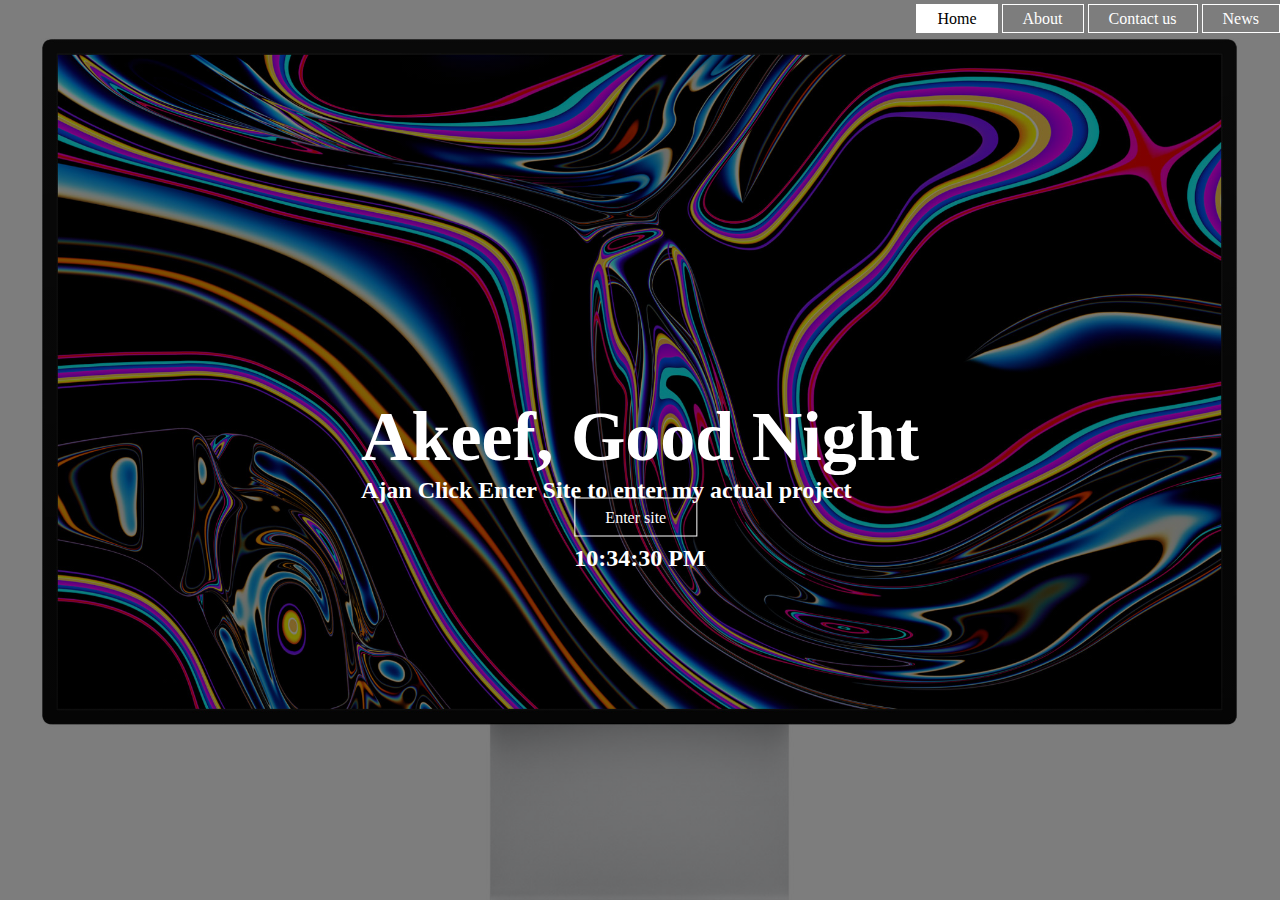
<file: index.html>
<!DOCTYPE html>
<html>
<head>
	<link rel="stylesheet" type="text/css" href="index.css">
	<title>Final Project</title>
</head>
<body>
<header>
	<div class="main">
	<ul>
		<li class="on"><a href="https://mohamed-akeef.github.io/Akeef.github.io/">Home</a></li>
		<li><a href="https://mohamed-akeef.github.io/Akeef.github.io/">About</a></li>
		<li><a href="https://mohamed-akeef.github.io/Akeef.github.io/">Contact us</a></li>
		<li><a href="https://mohamed-akeef.github.io/Akeef.github.io/">News</a></li>
	</ul> 
	</div>
	<div class="title">
		<h1><span id="customer-name">Customer</span>, <span id="day">good</span></h1>
		<h2> Ajan Click Enter Site to enter my actual project</h2>
	</div>
	<div class="enter">
		<a href="https://mohamed-akeef.github.io/Akeef.github.io/" class="enters"> Enter site </a>
		<br>
		<br>
		<h2 id="time"></h2>
	</div>
</header>
</body>
<script src="https://code.jquery.com/jquery-3.3.1.slim.min.js" integrity="sha384-q8i/X+965DzO0rT7abK41JStQIAqVgRVzpbzo5smXKp4YfRvH+8abtTE1Pi6jizo" crossorigin="anonymous"></script>
	<script src="https://cdnjs.cloudflare.com/ajax/libs/popper.js/1.14.6/umd/popper.min.js" integrity="sha384-wHAiFfRlMFy6i5SRaxvfOCifBUQy1xHdJ/yoi7FRNXMRBu5WHdZYu1hA6ZOblgut" crossorigin="anonymous"></script>
    <script src="https://stackpath.bootstrapcdn.com/bootstrap/4.2.1/js/bootstrap.min.js" integrity="sha384-B0UglyR+jN6CkvvICOB2joaf5I4l3gm9GU6Hc1og6Ls7i6U/mkkaduKaBhlAXv9k" crossorigin="anonymous"></script>
    <script type="text/javascript" src="index.js"></script>
</html>
</file>
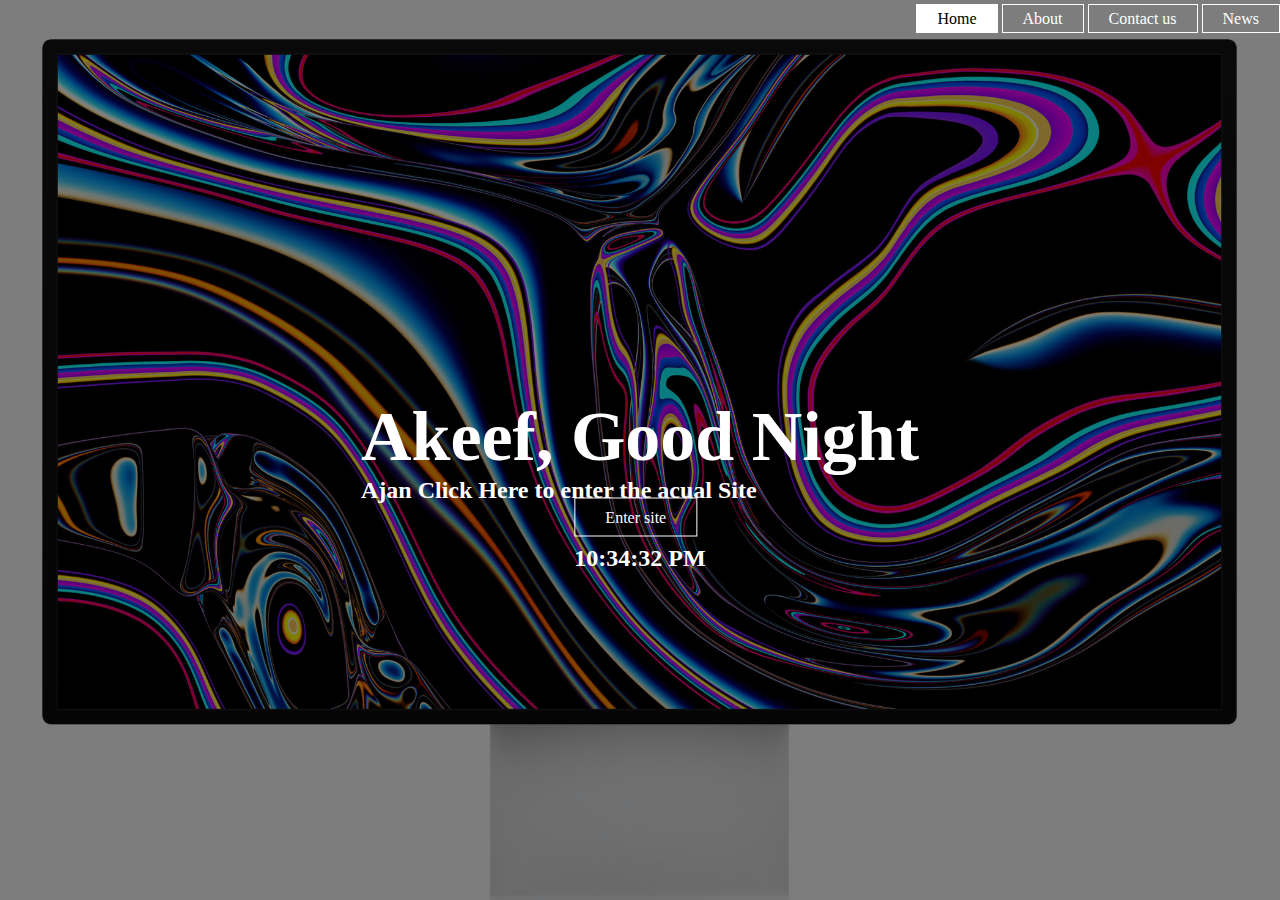
<file: frontpage.html>
<!DOCTYPE html>
<html>
<head>
	<link rel="stylesheet" type="text/css" href="frontpage.css">
	<title>Final Project</title>
</head>
<body>
<header>
	<div class="main">
	<ul>
		<li class="on"><a href="#">Home</a></li>
		<li><a href="#">About</a></li>
		<li><a href="#">Contact us</a></li>
		<li><a href="#">News</a></li>
	</ul> 
	</div>
	<div class="title">
		<h1><span id="customer-name">Customer</span>, <span id="day">good</span></h1>
		<h2>Ajan Click Here to enter the acual Site</h2>
	</div>
	<div class="enter">
		<a href="file:///Users/akeef/Downloads/Stamford/yeah%202%20term%201/ITE-120/Final%20Projects/new/new.html" class="enters"> Enter site </a>
		<br>
		<br>
		<h2 id="time"></h2>
	</div>
</header>
</body>
<script src="https://code.jquery.com/jquery-3.3.1.slim.min.js" integrity="sha384-q8i/X+965DzO0rT7abK41JStQIAqVgRVzpbzo5smXKp4YfRvH+8abtTE1Pi6jizo" crossorigin="anonymous"></script>
	<script src="https://cdnjs.cloudflare.com/ajax/libs/popper.js/1.14.6/umd/popper.min.js" integrity="sha384-wHAiFfRlMFy6i5SRaxvfOCifBUQy1xHdJ/yoi7FRNXMRBu5WHdZYu1hA6ZOblgut" crossorigin="anonymous"></script>
    <script src="https://stackpath.bootstrapcdn.com/bootstrap/4.2.1/js/bootstrap.min.js" integrity="sha384-B0UglyR+jN6CkvvICOB2joaf5I4l3gm9GU6Hc1og6Ls7i6U/mkkaduKaBhlAXv9k" crossorigin="anonymous"></script>
    <script type="text/javascript" src="frontpage.js"></script>
</html>
</file>
<file: index.css>
* {
        	margin: 0;
        	padding: 0;
        	font-family: Century Githic;
        }
        header {
        	background-image:linear-gradient(rgba(0,0,0,0.5),rgba(0,0,0,0.5)), url(frontpages.png); /* adding transparency from 0 to 1*/
        	height: 100vh;
        	background-size: cover;                                                                 /* making background */
        	background-position: center;
        }
        ul {
        	float: right;
        	list-style-type: none;
        	margin-top: 10px;
        }
        ul li {
        	display: inline-block;
        }
        ul li a {
        	text-decoration:none;
        	color: #fff;
        	padding: 5px 20px;
        	border: 1px solid #fff;
        	transition: 0.5s ease;
        }
        ul li a:hover {
        	background-color: #fff;
        	color: #000;
        }
        ul li.on a {
        	background-color: #fff;
        	color: #000;
        }
        .title {
        	position: absolute;
        	top: 50%;
        	left: 50%;
        	transform:  translate(-50%,-50%);                                                        
        }
        .title h1 {
        	color: #fff;
        	font-size: 70px;
        }
        .enter {
        	position: absolute;
        	top: 60%;
        	left: 50%;
        	transform:  translate(-50%,-50%);
        }
        .enters {
        	border: 1px solid #fff;
        	padding: 10px 30px;
        	color: #fff;
        	text-decoration: none;
        	transition: 0.5s ease;
        }
        .enters:hover {
        	background-color: #fff;
        	color: #000;
        }
        h2 {
                color: #fff;
        }
</file>
<file: frontpage.css>
* {
        	margin: 0;
        	padding: 0;
        	font-family: Century Githic;
        }
        header {
        	background-image:linear-gradient(rgba(0,0,0,0.5),rgba(0,0,0,0.5)), url(frontpages.png); /* adding transparency from 0 to 1*/
        	height: 100vh;
        	background-size: cover;                                                                 /* making background */
        	background-position: center;
        }
        ul {
        	float: right;
        	list-style-type: none;
        	margin-top: 10px;
        }
        ul li {
        	display: inline-block;
        }
        ul li a {
        	text-decoration:none;
        	color: #fff;
        	padding: 5px 20px;
        	border: 1px solid #fff;
        	transition: 0.5s ease;
        }
        ul li a:hover {
        	background-color: #fff;
        	color: #000;
        }
        ul li.on a {
        	background-color: #fff;
        	color: #000;
        }
        .title {
        	position: absolute;
        	top: 50%;
        	left: 50%;
        	transform:  translate(-50%,-50%);                                                         /* another way of aligning */
        }
        .title h1 {
        	color: #fff;
        	font-size: 70px;
        }
        .enter {
        	position: absolute;
        	top: 60%;
        	left: 50%;
        	transform:  translate(-50%,-50%);
        }
        .enters {
        	border: 1px solid #fff;
        	padding: 10px 30px;
        	color: #fff;
        	text-decoration: none;
        	transition: 0.5s ease;
        }
        .enters:hover {
        	background-color: #fff;
        	color: #000;
        }
        h2 {
                color: #fff;
        }
</file>
